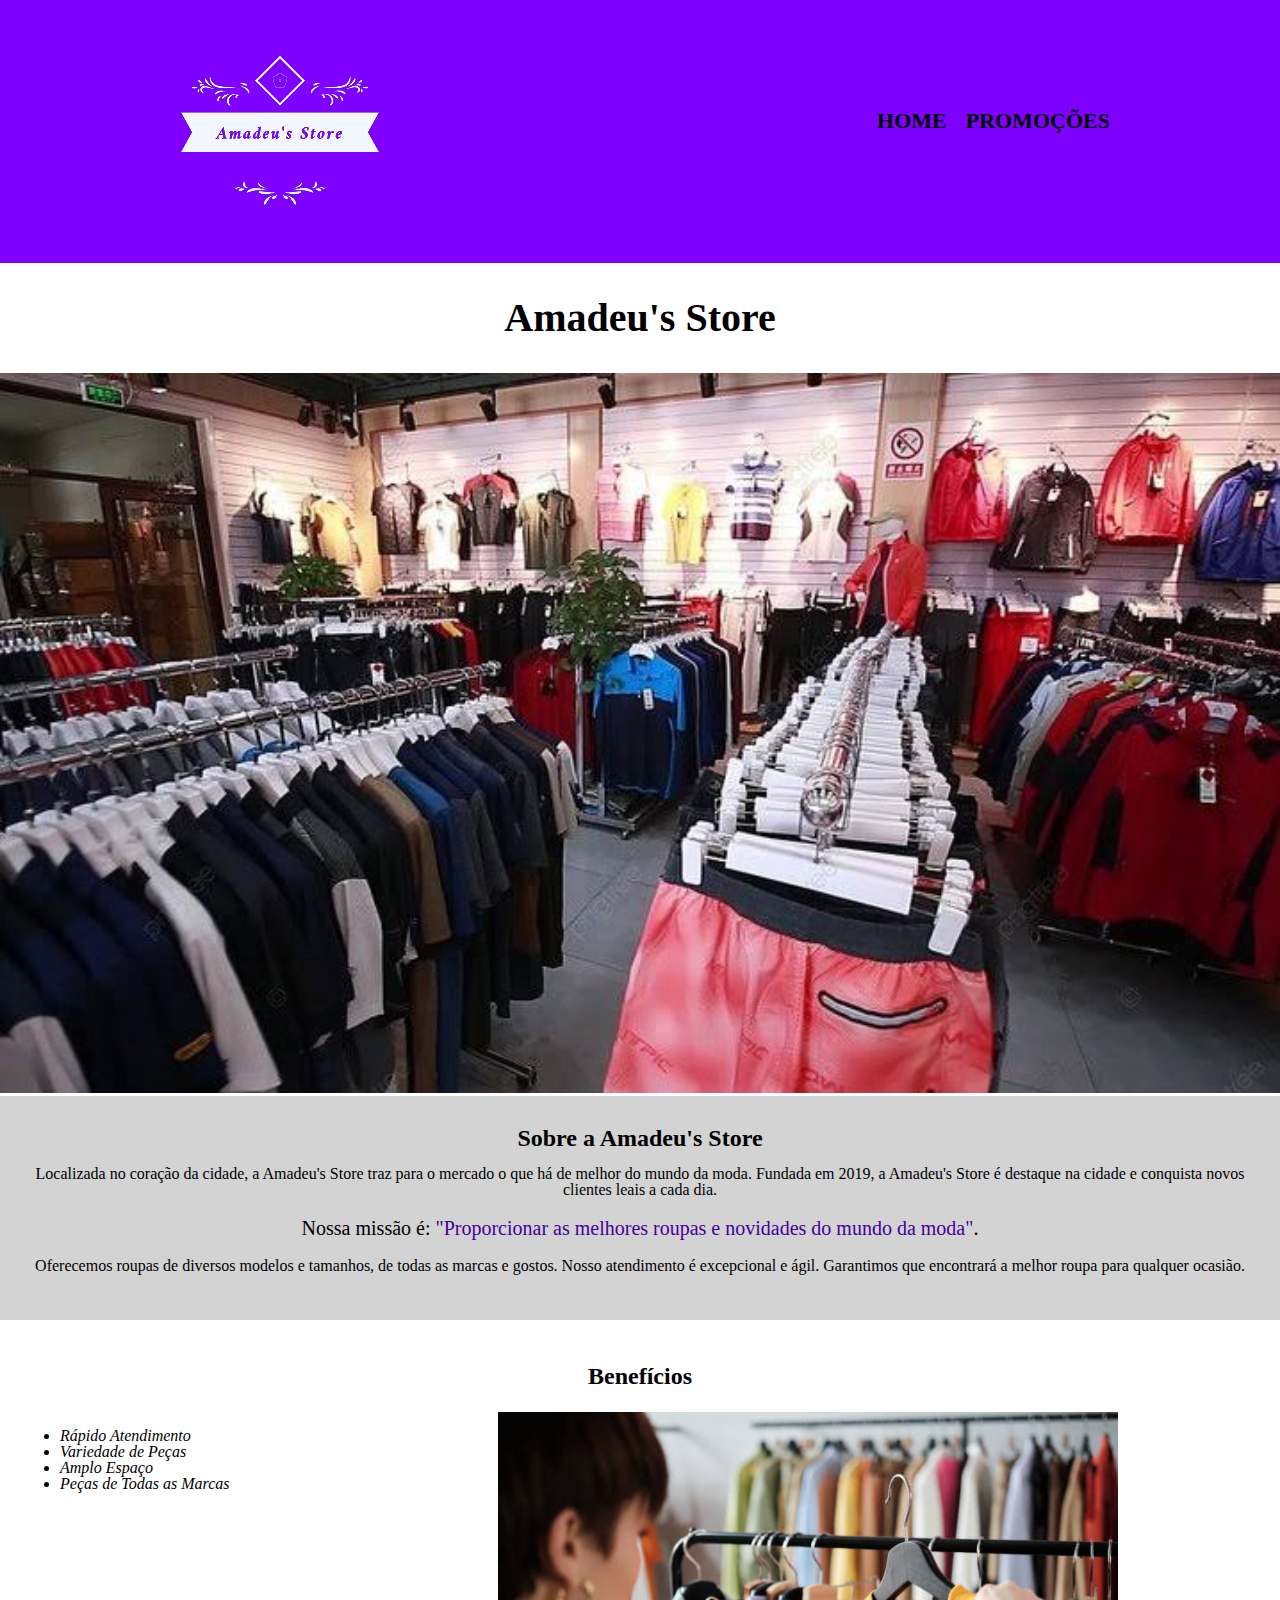
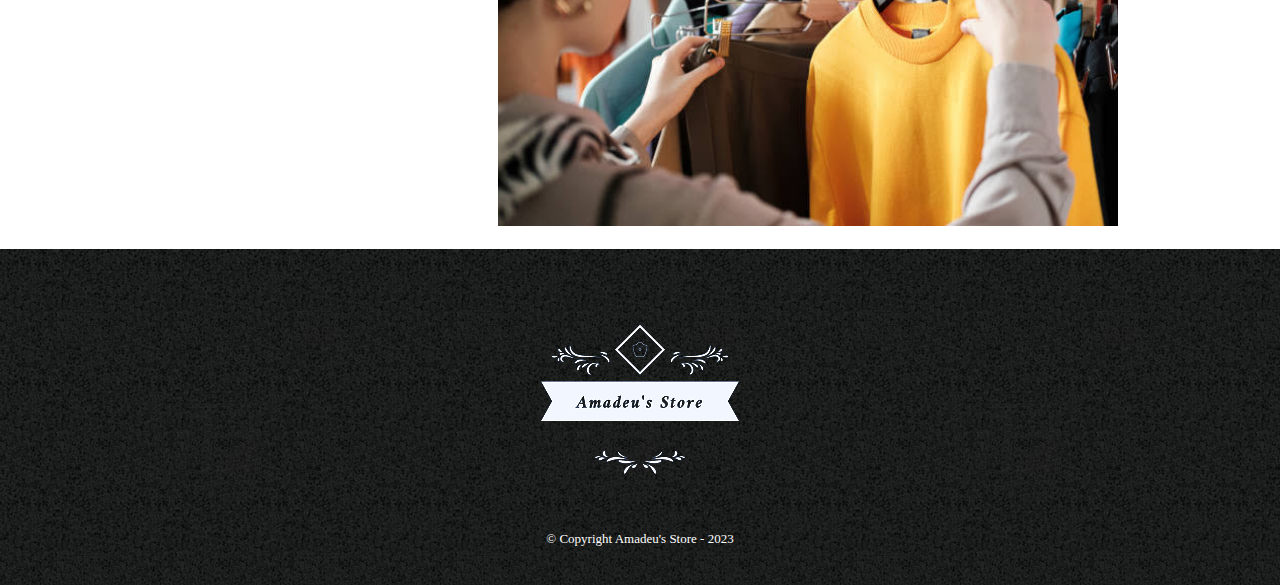
<file: index.html>
<!DOCTYPE html>
<html>
	<head>
		<meta charset="utf-8">
		<title>Amadeu's Store</title>
		<link rel="stylesheet" href="reset.css">
		<link rel="stylesheet" href="home.css">

	</head>
	<body>
		<header>
			<div class="caixa">
				<img src="logo.png">

				<nav>
					<ul>
						<li><a href="index.html">Home</a></li>
						<li><a href="preços.html">Promoções</a></li>
					</ul>
				</nav>
			</div>
		</header>

		<div class="titulo">
			<h1>Amadeu's Store</h1>
		</div>
		<img id="banner" src="banner.jpeg">

		<div class="principal">
			<h2 class="titulo-centralizado">Sobre a Amadeu's Store</h2>
		 
			<p>Localizada no coração da cidade, a <strong>Amadeu's Store</strong> traz para o mercado o que há de melhor do mundo da moda. Fundada em 2019, a Amadeu's Store é destaque na cidade e conquista novos clientes leais a cada dia.</p>

			<p id="missao"><em>Nossa missão é: <strong>"Proporcionar as melhores roupas e novidades do mundo da moda"</strong>.</em></p>

			<p>Oferecemos roupas de diversos modelos e tamanhos, de todas as marcas e gostos. Nosso atendimento é excepcional e ágil. Garantimos que encontrará a melhor roupa para qualquer ocasião.</p>
		</div>

		<div class="beneficios">
			<h3 class="titulo-centralizado">Benefícios</h3>

			<ul class="itens">
					<li>Rápido Atendimento</li>
					<li>Variedade de Peças</li>
					<li>Amplo Espaço</li>
					<li>Peças de Todas as Marcas</li>
			</ul>

			<img src="bene.jpeg" class="imagembeneficios">
		</div>
	
	<footer>
		<img src="logo.png">
		<p class="copyright">&copy; Copyright Amadeu's Store - 2023</p>
	</footer>
	</body>
</html>
</file>
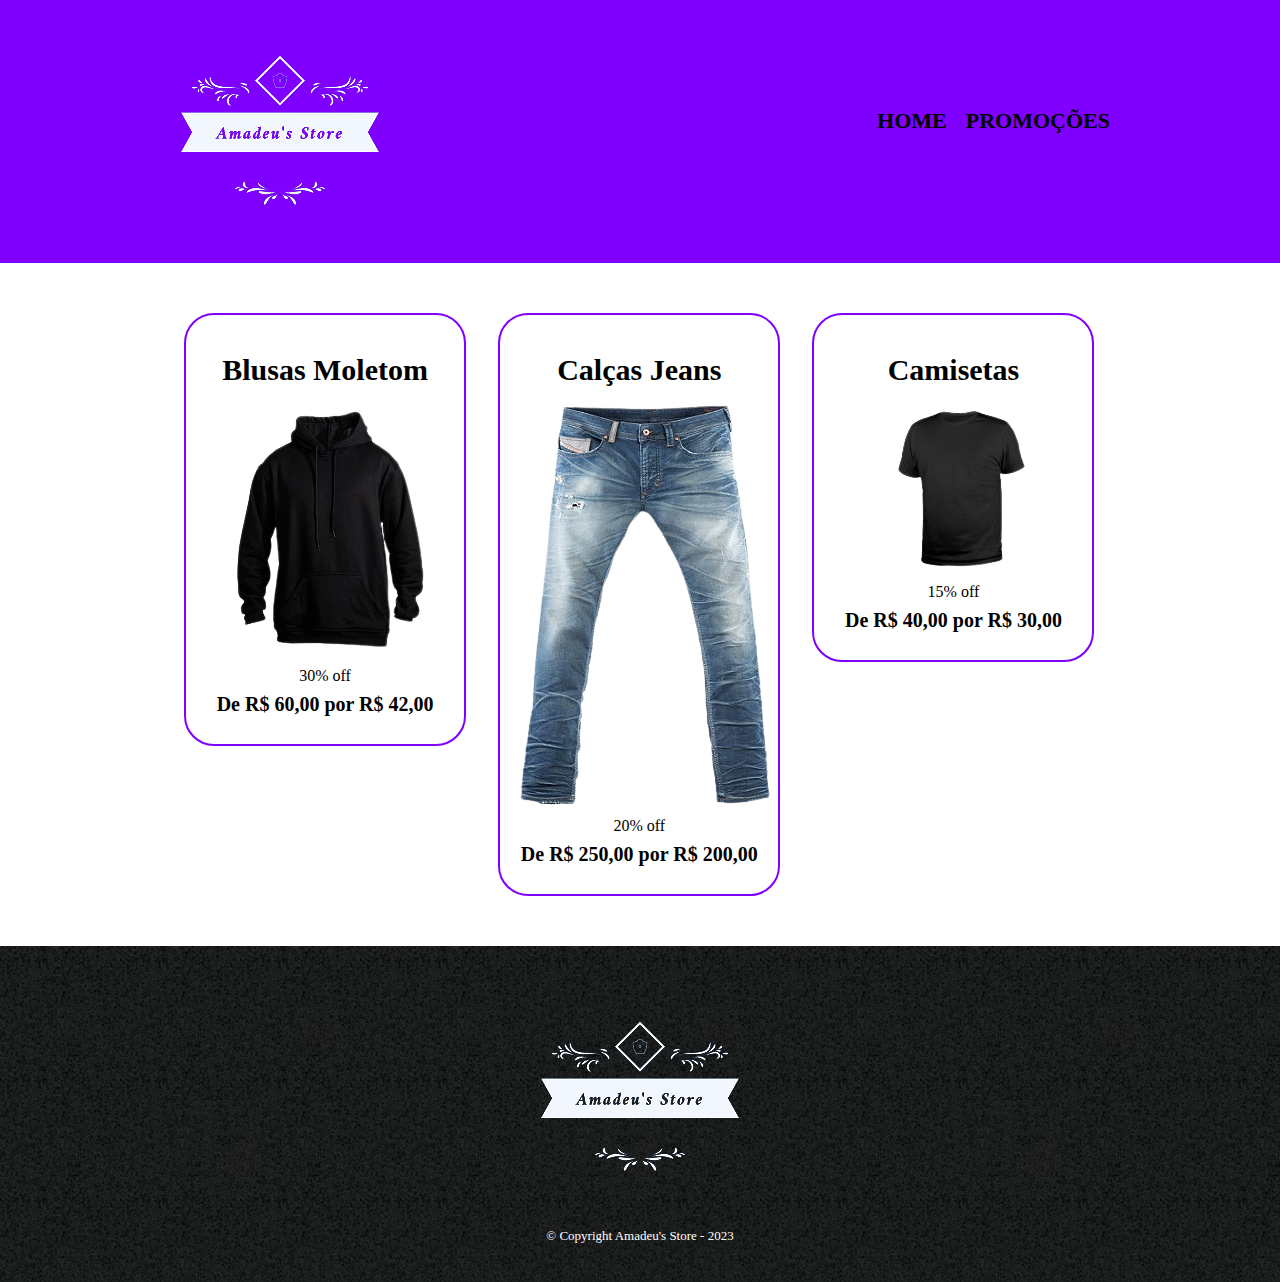
<file: preços.html>
<!DOCTYPE html>
<html>
<head>
	<meta charset="UTF-8">
	<title>Promoções - Amadeu's Store</title>
	<link rel="stylesheet" href="reset.css">
	<link rel="stylesheet" href="preços.css">

</head>
<body>
	<header>
		<div class="caixa">
			<h1><img src="logo.png"></h1>

			<nav>
				<ul>
					<li><a href="index.html">Home</a></li>
					<li><a href="preços.html">Promoções</a></li>
				</ul>
			</nav>
		</div>
	</header>

	<main>
		<ul class="produtos">
			<li>
				<h2>Blusas Moletom</h2>
				<img src="moletom.png">
				<p class="desc">30% off</p>
				<p class="preços">De R$ 60,00 por R$ 42,00</p>
			</li>
			<li>
				<h2>Calças Jeans</h2>
				<img src="jeans.png">
				<p class="desc">20% off</p>
				<p class="preços">De R$ 250,00 por R$ 200,00</p>
			</li>
			<li>
				<h2>Camisetas</h2>
				<img src="camisa.png">
				<p class="desc">15% off</p>
				<p class="preços">De R$ 40,00 por R$ 30,00</p>
			</li>
		</ul>
	</main>

	<footer>
		<img src="logo.png">
		<p class="copyright">&copy; Copyright Amadeu's Store - 2023</p>
	</footer>
</body>
</html>
</file>
<file: home.css>
body {

}

header {
	background: #7F00FF;
	padding: 20px 0;
}

.caixa {
	position: relative;
	width: 940px;
	margin: 0 auto;
}

.titulo {
	font-size: 40px;
	font-weight: bold;
	text-align: center;
	margin: 35px 0px 35px 0px;
}

nav {
	position: absolute;
	top: 90px;
	right: 0px;
}

nav li {
	display: inline;
	margin: 0 0 0 15px;
}

nav a {
	text-transform: uppercase;
	color: #000000;
	font-weight: bold;
	font-size: 22px;
	text-decoration: none;
}

nav a:hover {
	color: #440099;
	text-decoration: underline;
}

footer {
	text-align: center;
	background: url("bg.jpg");
	padding: 40px 0;
}

.copyright {
	color: #FFFFFF;
	font-size: 13px;
	margin: 20px 0 0;
}

#banner {
	width:100%;
}

.principal{
	background: #D3D3D3;
	padding: 30px;
}

.titulo-centralizado {
	text-align: center;
	display: block;
    font-size: 1.5em;
    font-weight: bold;
}

p {
	text-align: center;
}

#missao {
	font-size: 20px
}

em strong {
	color: #440099;
}

.itens {
	font-style: italic
}

.beneficios {
	background: #FFFFFF;
	padding: 20px;
}

.itens {
	display: inline-block;
	vertical-align: top;
	width: 20%;
	margin-right: 15%;
    list-style-type: disc;
    margin-block-start: 1em;
    margin-block-end: 1em;
    padding-inline-start: 40px;
}

.imagembeneficios {
	width: 50%;
}

h3 {
	display: block;
    font-size: 1.17em;
    margin-block-start: 1em;
    margin-block-end: 1em;
    margin-inline-start: 0px;
    margin-inline-end: 0px;
    font-weight: bold;
}

p {
	display: block;
    margin-block-start: 1em;
    margin-block-end: 1em;
    margin-inline-start: 0px;
    margin-inline-end: 0px;
}
</file>
<file: preços.css>
header {
	background: #7F00FF;
	padding: 20px 0;
}

.caixa {
	position: relative;
	width: 940px;
	margin: 0 auto;
}

.produtos li {
	display: inline-block;
	text-align: center;
	width: 30%;
	vertical-align: top;
	margin: 0 1.5%;
	padding: 30px 20px;
	box-sizing: border-box;
	border: 2px solid #7F00FF;
	border-radius: 30px;
}

.produtos {
	width: 940px;
	margin: 0 auto;
	padding: 50px 0;
}

.produtos h2 {
	font-size: 30px;
	font-weight: bold;
	margin: 10px 0 0;
}

.produtos img {
	margin: 20px 0 0;
}

.produtos li:hover {
	border-color: #440099;
}

.produtos li:hover h2 {
	font-size: 35px;
}

.preços {
	font-size: 20px;
	font-weight: bold;
	margin: 10px 0 0;
}

.desc {
	font-size: 16px;
	margin: 10px 0 0;
}

nav {
	position: absolute;
	top: 90px;
	right: 0px;
}

nav li {
	display: inline;
	margin: 0 0 0 15px;
}

nav a {
	text-transform: uppercase;
	color: #000000;
	font-weight: bold;
	font-size: 22px;
	text-decoration: none;
}

nav a:hover {
	color: #440099;
	text-decoration: underline;
}

footer {
	text-align: center;
	background: url("bg.jpg");
	padding: 40px 0;
}

.copyright {
	color: #FFFFFF;
	font-size: 13px;
	margin: 20px 0 0;
}
</file>
